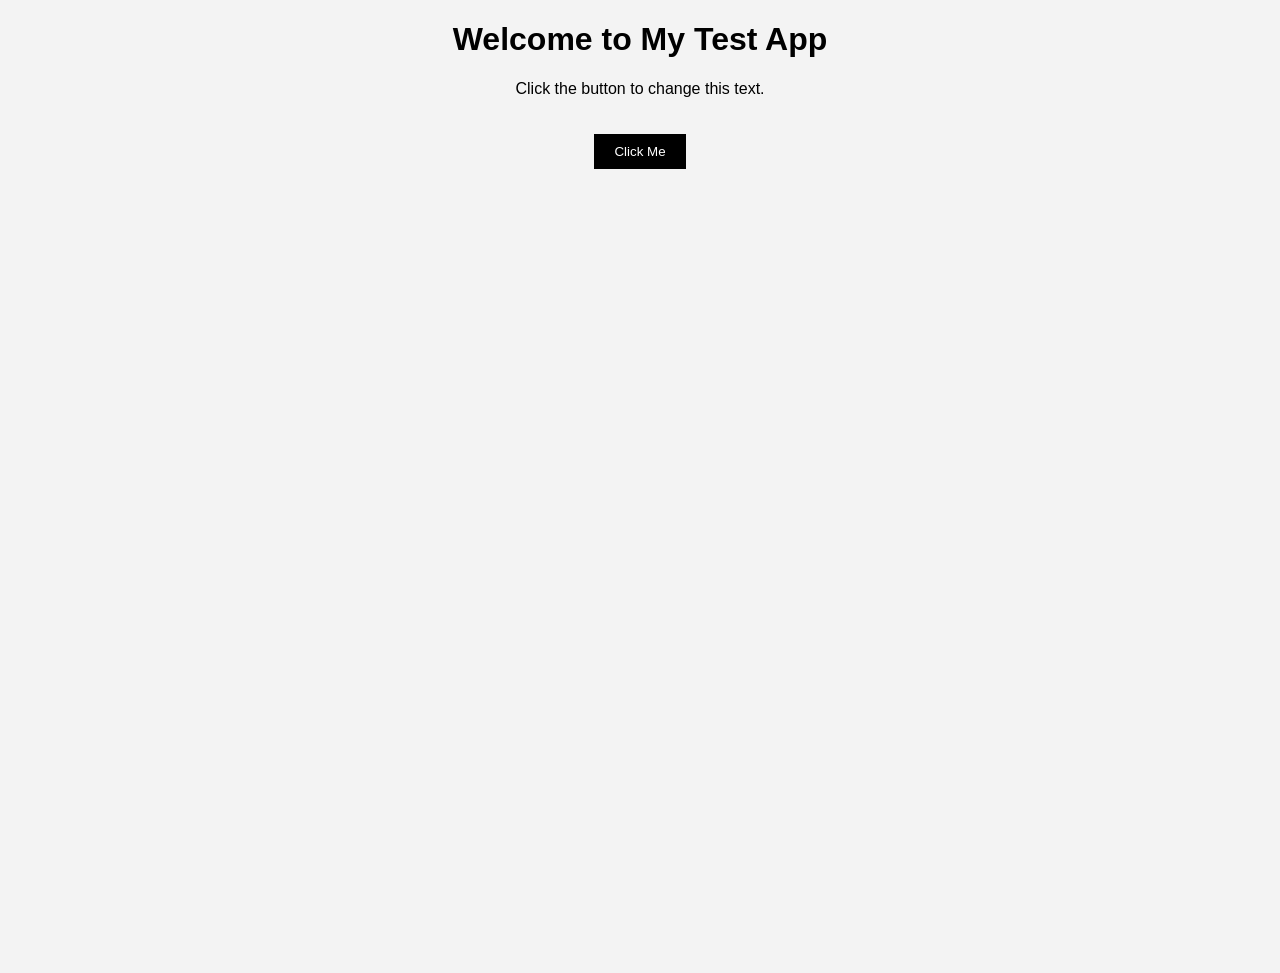
<file: index.html>
<!DOCTYPE html>
<html lang="en">
<head>
    <meta charset="UTF-8">
    <meta name="viewport" content="width=device-width, initial-scale=1.0">
    <title>My Test App</title>
    <link rel="stylesheet" href="style.css">
</head>
<body>

    <h1>Welcome to My Test App</h1>
    <p id="message">Click the button to change this text.</p>

    <button onclick="changeText()">Click Me</button>

    <!-- <iframe src="https://free99479626.dsp-dev.securiti.xyz/privacy-center-embed/free99479626" style="border: none;width: 100%;height: 800px;"></iframe> -->
    <iframe src="https://dsp-dev-intg-14.securiti.xyz/notice-embed/976d8d05-a6be-472c-b16a-72acd95da2c3" style="border: none;width: 100%;height: 800px;"></iframe>
    <script src="script.js"></script>
</body>
</html>
</file>
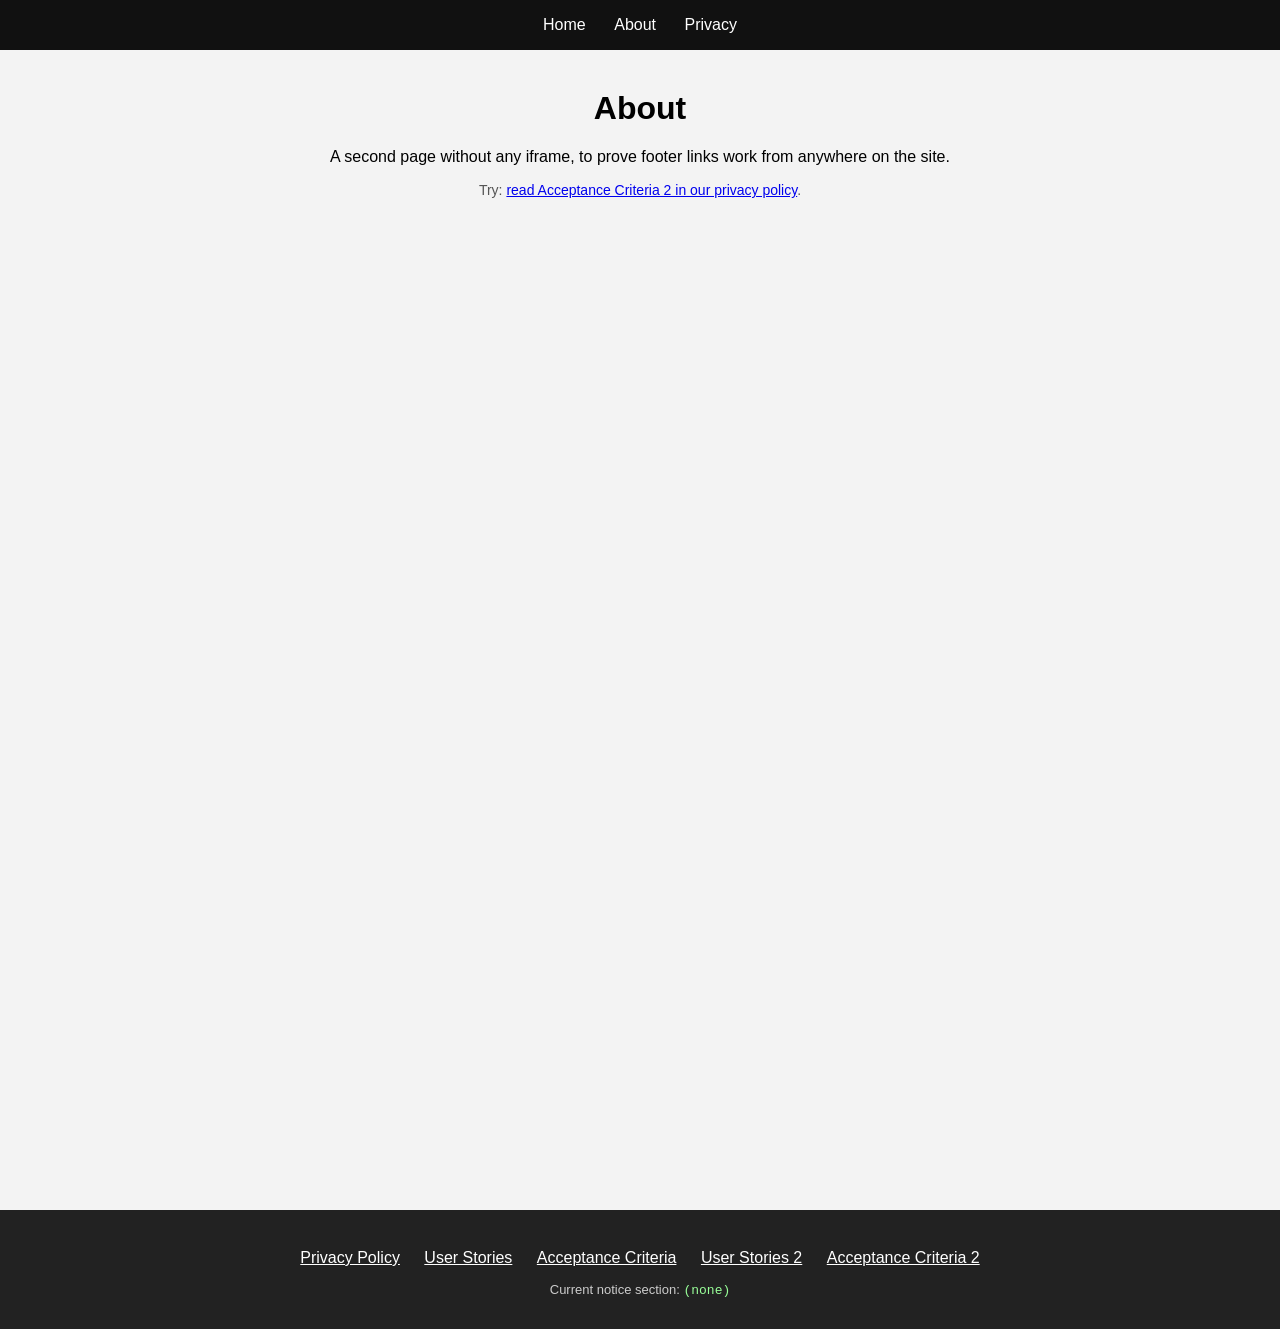
<file: about.html>
<!DOCTYPE html>
<html lang="en">
<head>
    <meta charset="UTF-8">
    <meta name="viewport" content="width=device-width, initial-scale=1.0">
    <title>About - My Test App</title>
    <link rel="stylesheet" href="style.css">
</head>
<body>
    <header class="site-header">
        <a href="index.html">Home</a>
        <a href="about.html">About</a>
        <a href="privacy.html">Privacy</a>
    </header>

    <main>
        <h1>About</h1>
        <p>A second page without any iframe, to prove footer links work from anywhere on the site.</p>
        <p class="hint">Try: <a href="privacy.html#acceptance-criteria-2-4">read Acceptance Criteria 2 in our privacy policy</a>.</p>
    </main>

    <!-- Plain footer, exactly what a client writes: page link + section anchor copied from the notice builder -->
    <footer class="site-footer">
        <nav class="footer-links">
            <a href="privacy.html">Privacy Policy</a>
            <a href="privacy.html#user-stories-1">User Stories</a>
            <a href="privacy.html#acceptance-criteria-2">Acceptance Criteria</a>
            <a href="privacy.html#user-stories-2-3">User Stories 2</a>
            <a href="privacy.html#acceptance-criteria-2-4">Acceptance Criteria 2</a>
        </nav>
        <p class="footer-note">Current notice section: <code id="current-notice-section">(none)</code></p>
    </footer>

    <script src="footer.js"></script>
</body>
</html>
</file>
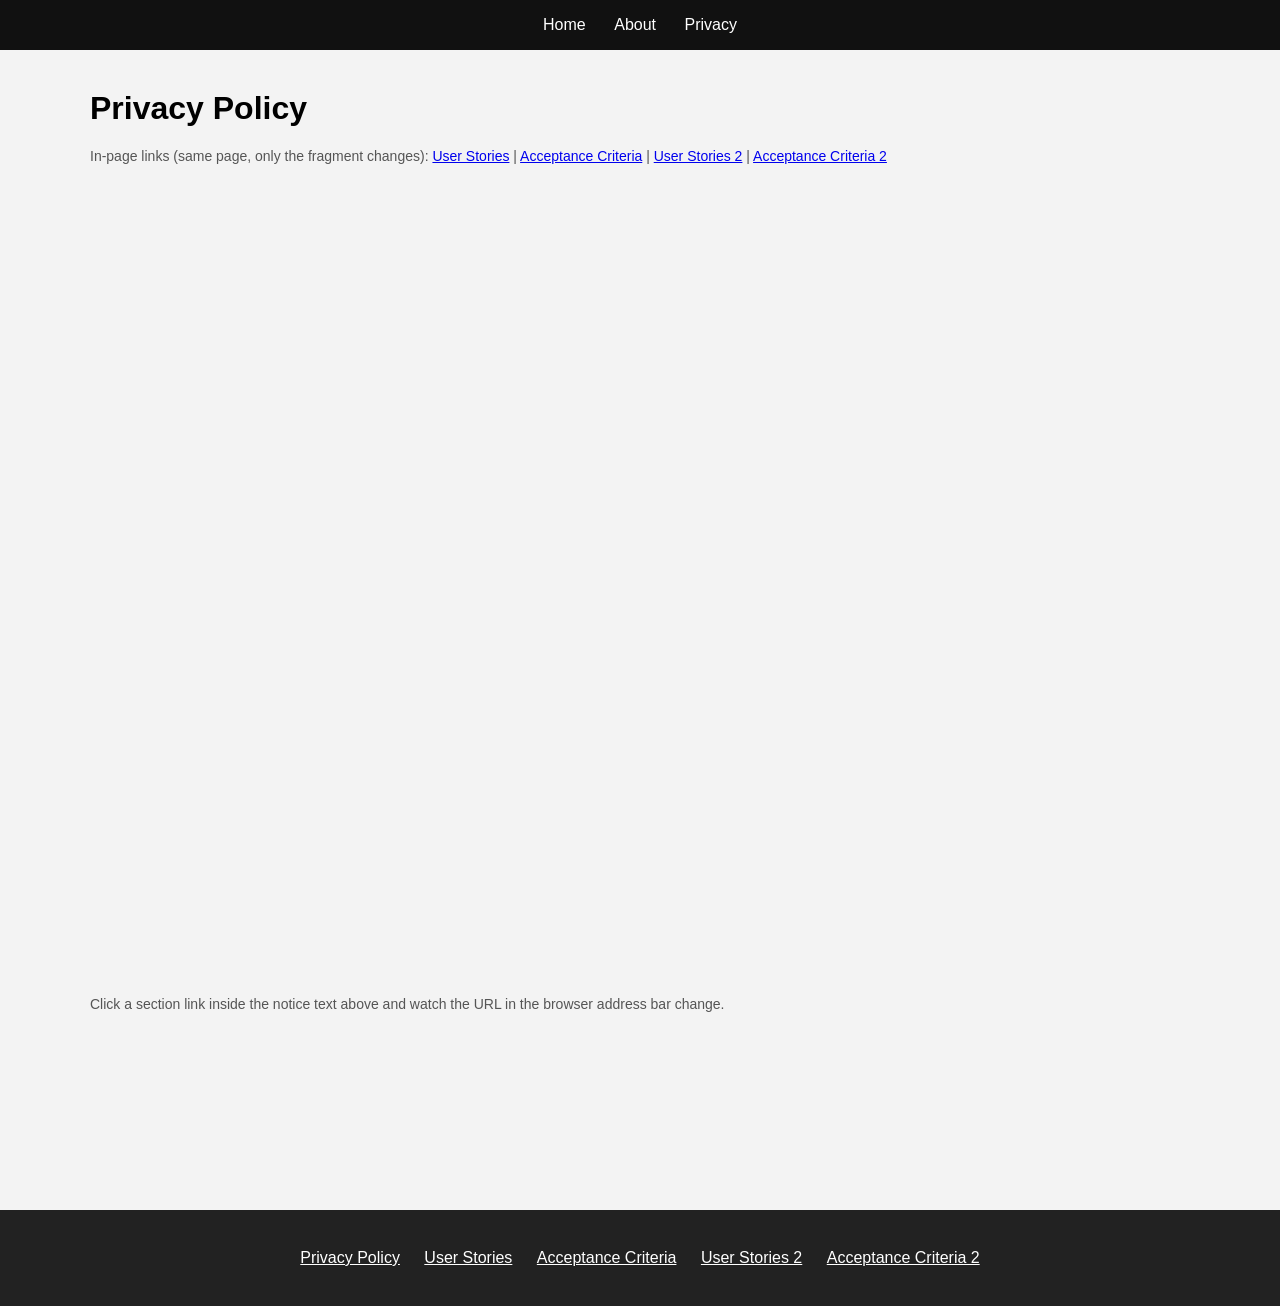
<file: privacy.html>
<!DOCTYPE html>
<html lang="en">
<head>
    <meta charset="UTF-8">
    <meta name="viewport" content="width=device-width, initial-scale=1.0">
    <title>Privacy Policy - My Test App</title>
    <link rel="stylesheet" href="style.css">
</head>
<body>
    <header class="site-header">
        <a href="index.html">Home</a>
        <a href="about.html">About</a>
        <a href="privacy.html">Privacy</a>
    </header>

    <main class="wide">
        <h1>Privacy Policy</h1>
        <p class="hint">
            In-page links (same page, only the fragment changes):
            <a href="#user-stories">User Stories</a> |
            <a href="#acceptance-criteria">Acceptance Criteria</a> |
            <a href="#user-stories-2">User Stories 2</a> |
            <a href="#acceptance-criteria-2">Acceptance Criteria 2</a>
        </p>

        <!-- Embed snippet exactly as copied from the portal (Copy Embedded Link): base URL, no section -->
        <!-- <iframe src="https://dsp-dev-intg-14.securiti.xyz/notice-embed/ac364a4c-6922-44d1-9fe4-7f62426ced44" style="border: none;width: 100%;height: 800px;"></iframe> -->
        <!-- <iframe src="https://localhost:8080/notice-embed/7005d021-dafc-45b7-9eed-f22b4ada227b" style="border: none;width: 100%;height: 800px;"></iframe>
        <script src="https://localhost:8080/static/embed-notice/js/notice-embed.js" async></script> -->
        <iframe src="https://dsp-dev-intg-14.securiti.xyz/notice-embed/ac364a4c-6922-44d1-9fe4-7f62426ced44" style="border: none;width: 100%;height: 800px;"></iframe>
        <script src="https://dsp-dev-intg-14.securiti.xyz/static/embed-notice/js/notice-embed.js" async></script>
        <script src="https://dsp-dev-intg-14.securiti.xyz/static/embed-notice/js/notice-embed.js" async></script>

        <p class="hint">Click a section link inside the notice text above and watch the URL in the browser address bar change.</p>
    </main>

    <!-- Plain footer, exactly what a client writes: page link + section anchor copied from the notice builder -->
    <footer class="site-footer">
        <nav class="footer-links">
            <a href="privacy.html">Privacy Policy</a>
            <a href="privacy.html#user-stories">User Stories</a>
            <a href="privacy.html#acceptance-criteria">Acceptance Criteria</a>
            <a href="privacy.html#user-stories-2">User Stories 2</a>
            <a href="privacy.html#acceptance-criteria-2">Acceptance Criteria 2</a>
        </nav>
        <!-- demo-only indicator, disabled: testing with notice-embed.js alone
        <p class="footer-note">Current notice section: <code id="current-notice-section">(none)</code></p> -->
    </footer>

    <!-- <script src="footer.js"></script> -->
</body>
</html>
</file>
<file: style.css>
body {
    font-family: Arial, sans-serif;
    text-align: center;
    margin-top: 80px;
    background: #f3f3f3;
}

button {
    padding: 10px 20px;
    background: black;
    color: white;
    border: none;
    cursor: pointer;
    margin-top: 20px;
}

button:hover {
    background: #333;
}

/* --- test site layout ------------------------------------------------- */
body {
    margin: 0;
}

.site-header {
    padding: 16px;
    background: #111;
}

.site-header a {
    color: #fff;
    margin: 0 12px;
    text-decoration: none;
}

main {
    max-width: 720px;
    margin: 40px auto;
    padding: 0 16px;
    /* tall enough that the footer is below the fold, like a real page */
    min-height: 120vh;
}

main.wide {
    max-width: 1100px;
    text-align: left;
}

.hint {
    color: #555;
    font-size: 14px;
}

.site-footer {
    padding: 32px 16px;
    background: #222;
    color: #ccc;
}

.footer-links a {
    color: #fff;
    margin: 0 10px;
    display: inline-block;
    line-height: 2;
}

.footer-note {
    font-size: 13px;
    margin: 8px 0 0;
}

.footer-note code {
    color: #9f9;
}
</file>
